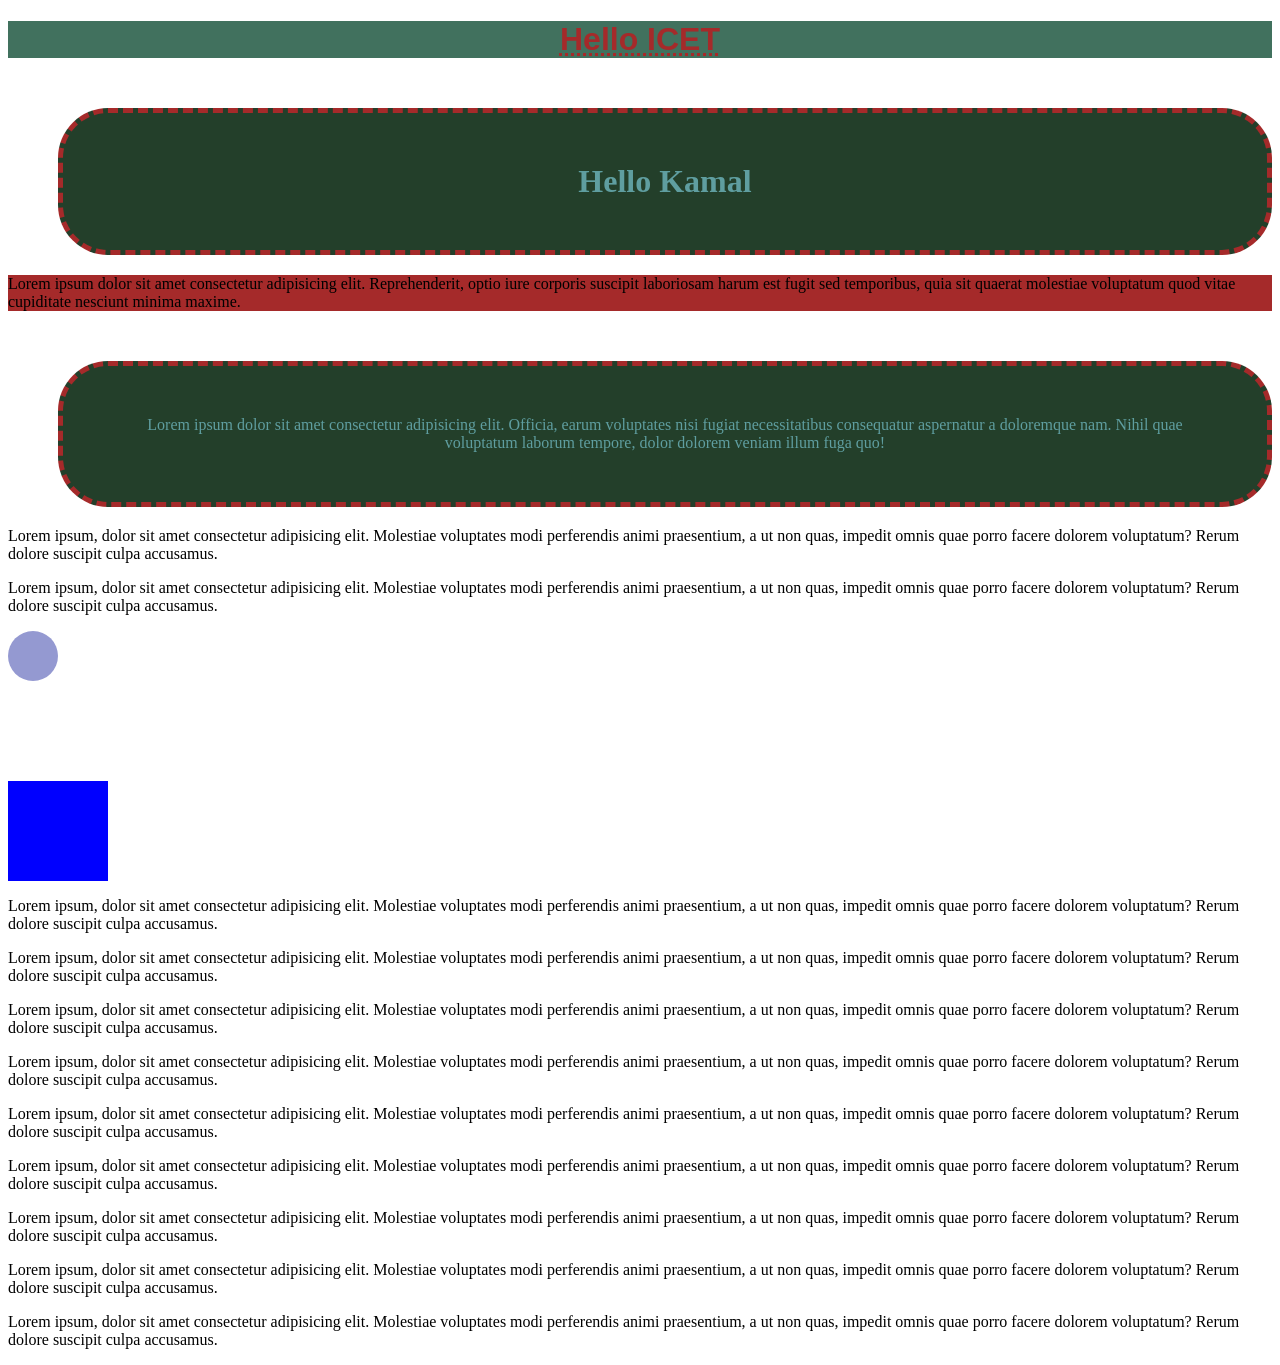
<file: index.html>
<!DOCTYPE html>
<html lang="en">

<head>
    <meta charset="UTF-8">
    <meta name="viewport" content="width=device-width, initial-scale=1.0">
    <title>Document</title>
    <link rel="stylesheet" href="/css/style.css">

</head>

<body>

    <h1 class="bg-red">Hello ICET</h1>
    <h1 class="bg-green">Hello Kamal</h1>


    <p id="pg-background">Lorem ipsum dolor sit amet consectetur adipisicing elit. Reprehenderit, optio iure corporis
        suscipit laboriosam
        harum est fugit sed temporibus, quia sit quaerat molestiae voluptatum quod vitae cupiditate nesciunt minima
        maxime.</p>

    <p class="bg-green">Lorem ipsum dolor sit amet consectetur adipisicing elit. Officia, earum voluptates nisi fugiat
        necessitatibus
        consequatur aspernatur a doloremque nam. Nihil quae voluptatum laborum tempore, dolor dolorem veniam illum fuga
        quo!</p>

    <p class="pg02-background">Lorem ipsum, dolor sit amet consectetur adipisicing elit. Molestiae voluptates modi
        perferendis animi
        praesentium, a ut non quas, impedit omnis quae porro facere dolorem voluptatum? Rerum dolore suscipit culpa
        accusamus.</p>
    <p class="pg02-background">Lorem ipsum, dolor sit amet consectetur adipisicing elit. Molestiae voluptates modi
        perferendis animi
        praesentium, a ut non quas, impedit omnis quae porro facere dolorem voluptatum? Rerum dolore suscipit culpa
        accusamus.</p>
    <div id="box01"></div>
    <div id="box02"></div>

    <p class="pg02-background">Lorem ipsum, dolor sit amet consectetur adipisicing elit. Molestiae voluptates modi
        perferendis animi
        praesentium, a ut non quas, impedit omnis quae porro facere dolorem voluptatum? Rerum dolore suscipit culpa
        accusamus.</p>
    <p class="pg02-background">Lorem ipsum, dolor sit amet consectetur adipisicing elit. Molestiae voluptates modi
        perferendis animi
        praesentium, a ut non quas, impedit omnis quae porro facere dolorem voluptatum? Rerum dolore suscipit culpa
        accusamus.</p>
    <p class="pg02-background">Lorem ipsum, dolor sit amet consectetur adipisicing elit. Molestiae voluptates modi
        perferendis animi
        praesentium, a ut non quas, impedit omnis quae porro facere dolorem voluptatum? Rerum dolore suscipit culpa
        accusamus.</p>
    <p class="pg02-background">Lorem ipsum, dolor sit amet consectetur adipisicing elit. Molestiae voluptates modi
        perferendis animi
        praesentium, a ut non quas, impedit omnis quae porro facere dolorem voluptatum? Rerum dolore suscipit culpa
        accusamus.</p>
    <p class="pg02-background">Lorem ipsum, dolor sit amet consectetur adipisicing elit. Molestiae voluptates modi
        perferendis animi
        praesentium, a ut non quas, impedit omnis quae porro facere dolorem voluptatum? Rerum dolore suscipit culpa
        accusamus.</p>

    <p class="pg02-background">Lorem ipsum, dolor sit amet consectetur adipisicing elit. Molestiae voluptates modi
        perferendis animi
        praesentium, a ut non quas, impedit omnis quae porro facere dolorem voluptatum? Rerum dolore suscipit culpa
        accusamus.</p>
    <p class="pg02-background">Lorem ipsum, dolor sit amet consectetur adipisicing elit. Molestiae voluptates modi
        perferendis animi
        praesentium, a ut non quas, impedit omnis quae porro facere dolorem voluptatum? Rerum dolore suscipit culpa
        accusamus.</p>

    <p class="pg02-background">Lorem ipsum, dolor sit amet consectetur adipisicing elit. Molestiae voluptates modi
        perferendis animi
        praesentium, a ut non quas, impedit omnis quae porro facere dolorem voluptatum? Rerum dolore suscipit culpa
        accusamus.</p>
    <p class="pg02-background">Lorem ipsum, dolor sit amet consectetur adipisicing elit. Molestiae voluptates modi
        perferendis animi
        praesentium, a ut non quas, impedit omnis quae porro facere dolorem voluptatum? Rerum dolore suscipit culpa
        accusamus.</p>




</body>

</html>
</file>
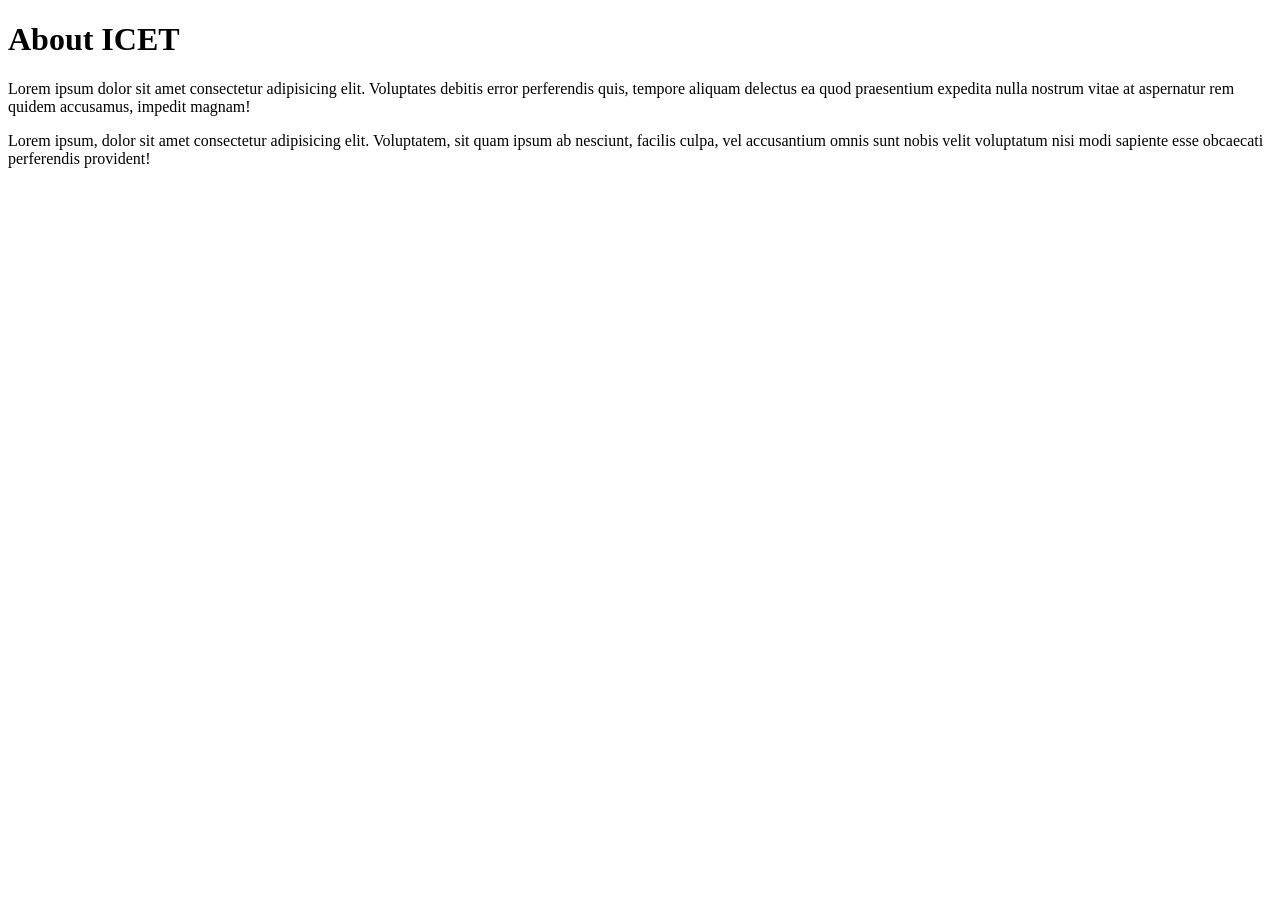
<file: about.html>
<!DOCTYPE html>
<html lang="en">

<head>
    <meta charset="UTF-8">
    <meta name="viewport" content="width=device-width, initial-scale=1.0">
    <title>Document</title>
    <link rel="stylesheet" href="/css/style.css">
</head>

<body>
    <h1>About ICET</h1>

    <p>Lorem ipsum dolor sit amet consectetur adipisicing elit. Voluptates debitis error perferendis quis, tempore
        aliquam delectus ea quod praesentium expedita nulla nostrum vitae at aspernatur rem quidem accusamus, impedit
        magnam!</p>
    <p>Lorem ipsum, dolor sit amet consectetur adipisicing elit. Voluptatem, sit quam ipsum ab nesciunt, facilis culpa,
        vel accusantium omnis sunt nobis velit voluptatum nisi modi sapiente esse obcaecati perferendis provident!</p>
</body>

</html>
</file>
<file: css/style.css>
/* h1 {
     background-color: rgb(18, 3, 59);
     color: rgb(243, 158, 215);
     text-align: center;
 }

 p{
    background-color: brown;

 }

 body{
    background-color: aquamarine;
 }*/

 .bg-red{
    background-color: rgb(65, 113, 94);
    color: brown;
    font-family: fantasy, 'Arial Narrow', Arial, sans-serif;
    text-align: center;
    /* letter-spacing: 5cm; */
    text-decoration:underline dotted;

 }

 .bg-green{
    background-color: rgb(35, 63, 42);
    color: cadetblue;
    font-family: cursive;
    text-align: center;
    padding: 50px;

    /* padding-left: 50px;
    padding-right: 50px;
    padding-top: 50px;
    padding-bottom: 50px; */
    /* padding: 85px 50px 100px 50px ; */

    border: 5px solid blue;
    border-radius: 50px;
    border-style:dashed;
    border-color: brown;

    /* margin: 50px; */
    margin-top: 50px;
    margin-left: 50px;
    margin-bottom: 20px;
 }

 #pg-background{
    background-color: brown;

 }

/* *{
    background-color: rgb(187, 124, 30);
    margin: 0;
    padding: 0;
    font-style: oblique;
    font-size: larger;
} */

#box01{
    width: 50px;
    height: 50px;
    background-color: rgba(11, 22, 150, 0.435);
     position: static;
    top: 10px;
    /* right: 20px; */
    border-radius: 50%;
    z-index: -1;
}

#box02 {
    width: 100px;
    height: 100px;
    margin-top: 100px;
    background-color: blue;
}
</file>
